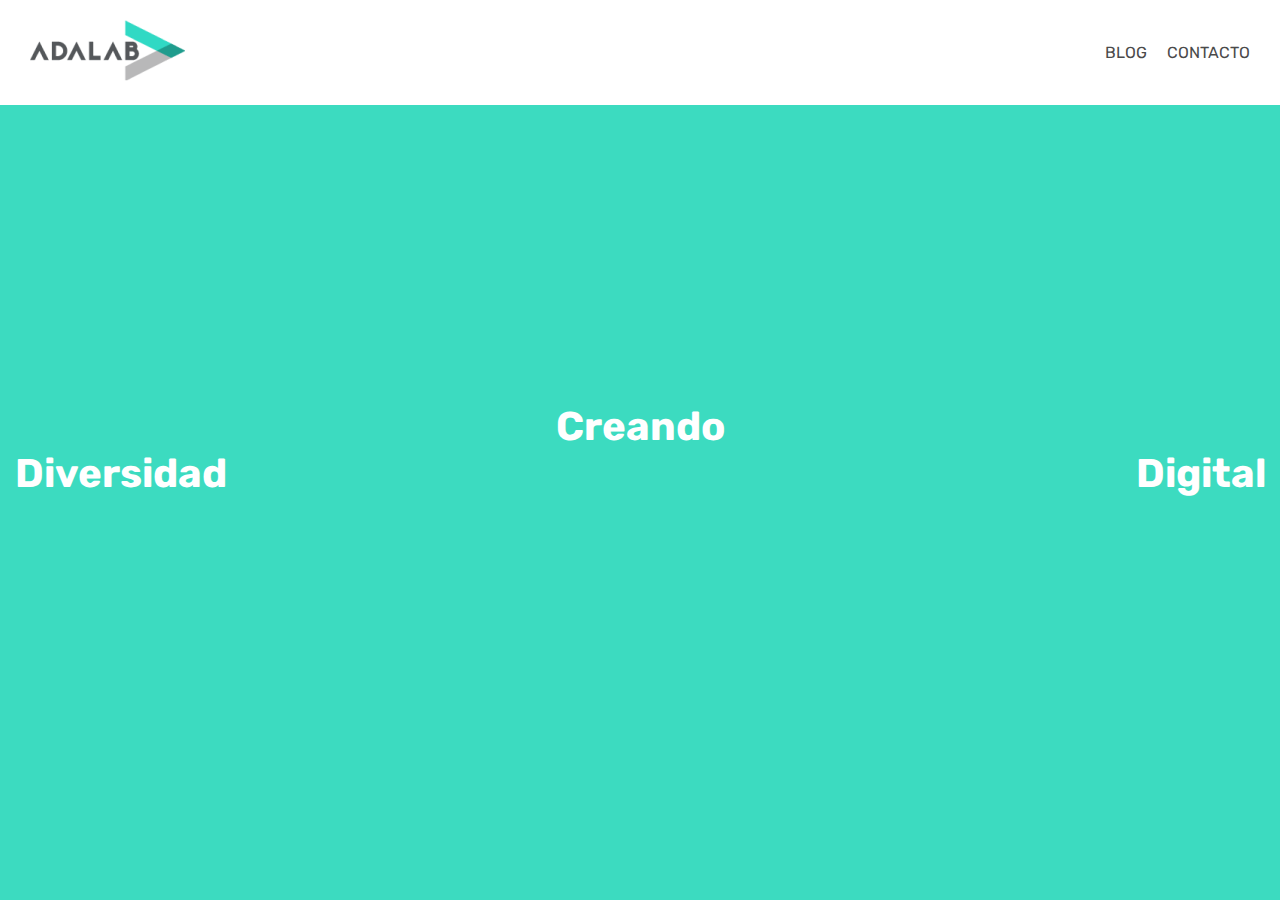
<file: index.html>
<!DOCTYPE html>
<html lang="en">

<head>
    <meta charset="UTF-8">
    <meta http-equiv="X-UA-Compatible" content="IE=edge">
    <meta name="viewport" content="width=device-width, initial-scale=1.0">
    <link rel="preconnect" href="https://fonts.gstatic.com">
    <link href="https://fonts.googleapis.com/css2?family=Rubik:wght@400;700&display=swap" rel="stylesheet">
    <link rel="stylesheet" href="./css/main.css">
    <title>Creando Diversidad Digital</title>
</head>

<body class="body">
    <header class="header">
        <a class="logo" href="https://adalab.es/"><img title="Web de Adalab" src="./images/adalab-logo-155x61.png"
                alt="Logo de Adalab"></a>
        <nav>
            <ul class="menu">
                <li>
                    <a title="Web de Adalab" class="menu_item item_1" href="https://adalab.es/">Blog</a>
                </li>
                <li>
                    <a title="Web de Adalab" class="menu_item" href="https://adalab.es/">Contacto</a>
                </li>
            </ul>
        </nav>
    </header>
    <main class="main">
        <section>
            <h1 class="title">Creando diversidad digital</h1>
        </section>
    </main>
</body>

</html>
</file>
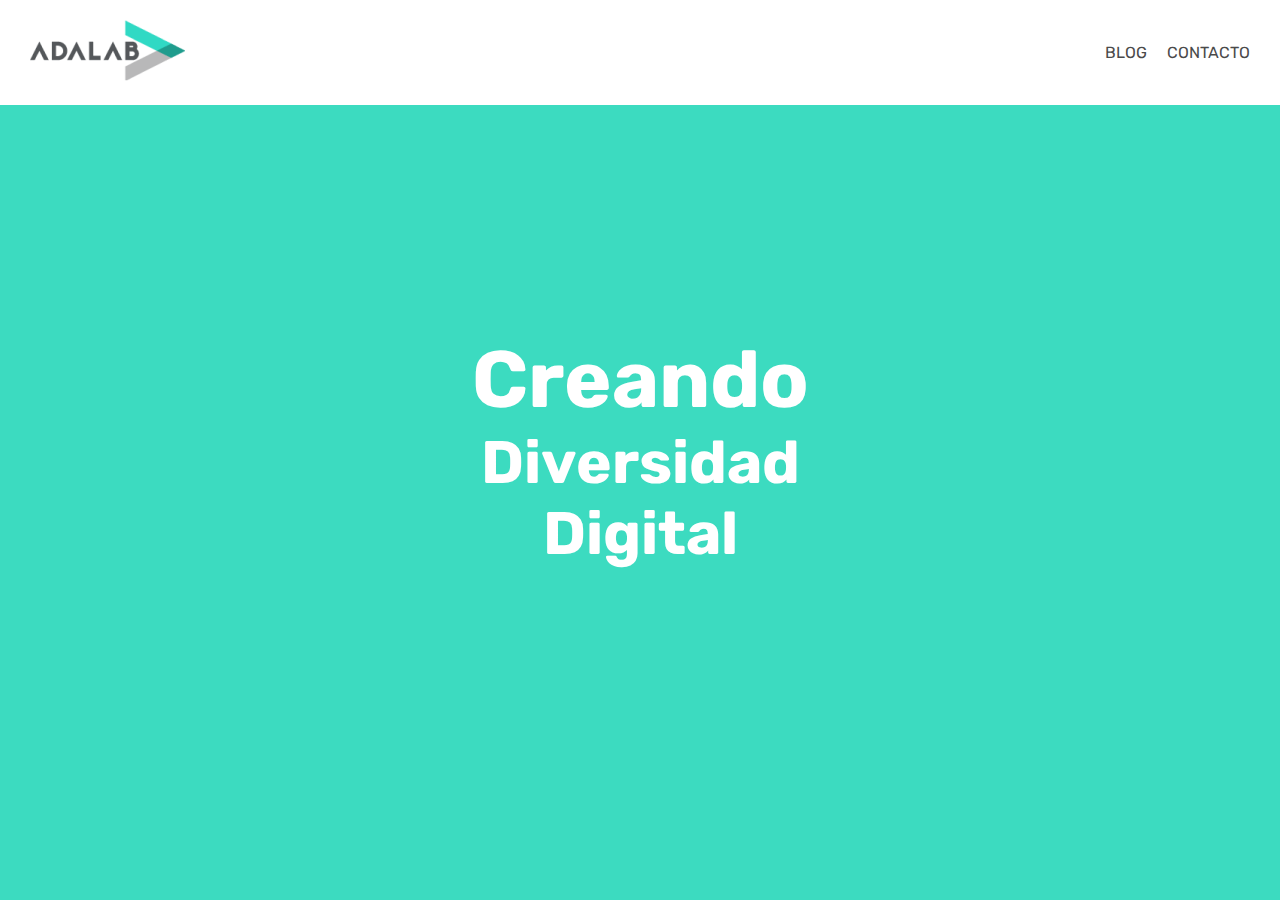
<file: docs/index.html>
<!DOCTYPE html>
<html lang="en">

<head>
    <meta charset="UTF-8">
    <meta http-equiv="X-UA-Compatible" content="IE=edge">
    <meta name="viewport" content="width=device-width, initial-scale=1.0">
    <link rel="stylesheet" href="./assets/css/main.css">
    <link rel="preconnect" href="https://fonts.gstatic.com">
    <link href="https://fonts.googleapis.com/css2?
family=Rubik:wght@400;700&display=swap" rel="stylesheet">
    <title>Document</title>
</head>

<body>
    <header class="header">
      <a class="logo" href="https://adalab.es/"><img src="./assets/images/adalab-logo-155x61.png" alt="logo de adalab"></a>
      <nav>
          <ul class="menu">
              <a class="menu_item item_1" href="#">
                  <li>Blog</li>
              </a>
              <a class="menu_item" href="#">
                  <li>Contacto</li>
              </a>
          </ul>
      </nav>
    </header>

    
    <main class="main">
      <section>
          <h1>Creando</h1>
          <h2>Diversidad</h2>
          <h2>Digital</h2>
      </section>
    </main>
    
</body>

</html>
</file>
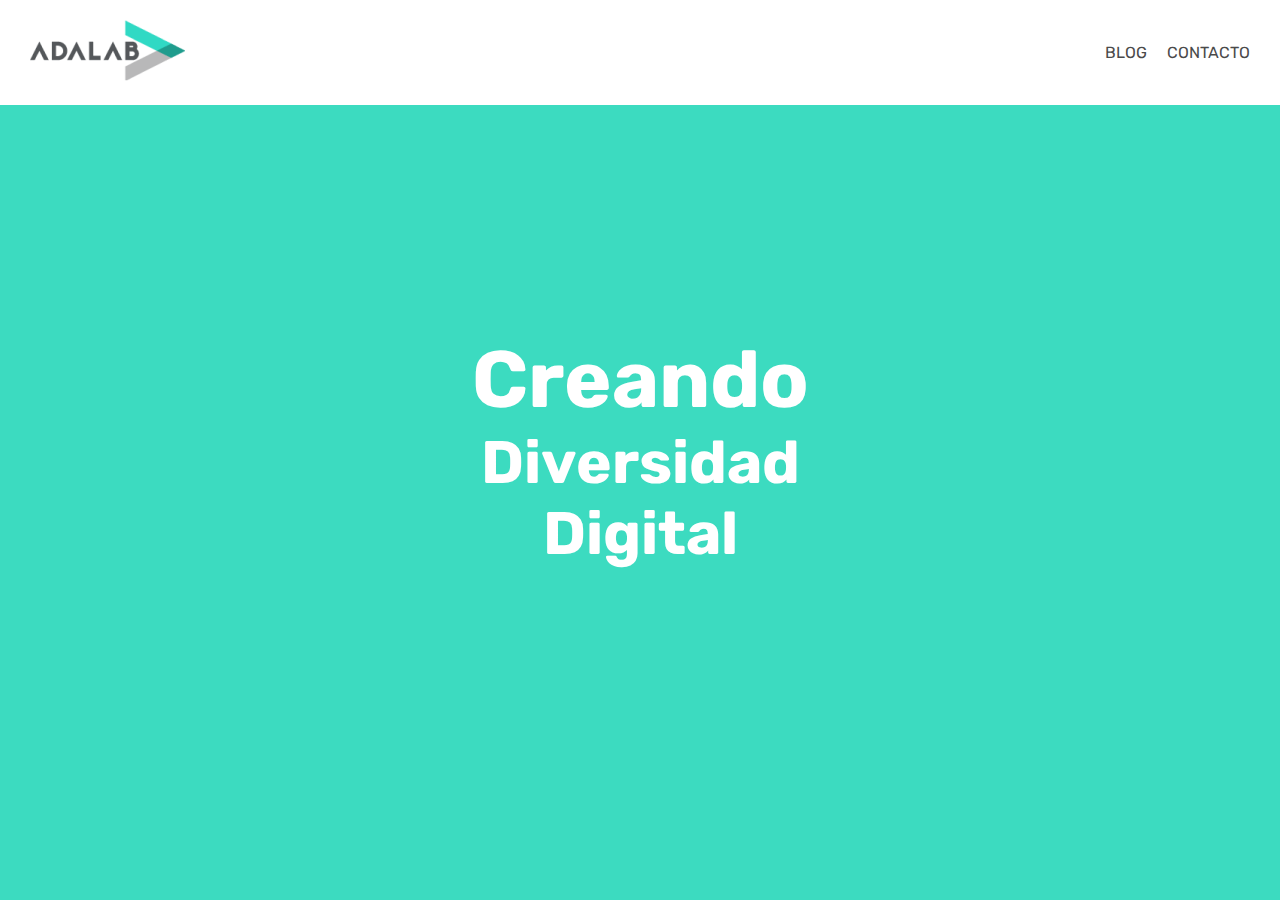
<file: version-0/index.html>
<!DOCTYPE html>
<html lang="en">

<head>
    <meta charset="UTF-8">
    <meta http-equiv="X-UA-Compatible" content="IE=edge">
    <meta name="viewport" content="width=device-width, initial-scale=1.0">
    <link rel="stylesheet" href="./css/main.css">
    <link rel="preconnect" href="https://fonts.gstatic.com">
    <link href="https://fonts.googleapis.com/css2?
family=Rubik:wght@400;700&display=swap" rel="stylesheet">
    <title>Document</title>
</head>

<body>
    <header class="header">
        <a class="logo" href="https://adalab.es/"><img src="./images/adalab-logo-155x61.png" alt="logo de adalab"></a>
        <nav>
            <ul class="menu">
                <a class="menu_item item_1" href="#">
                    <li>Blog</li>
                </a>
                <a class="menu_item" href="#">
                    <li>Contacto</li>
                </a>
            </ul>
        </nav>
    </header>
    <main class="main">
        <section>
            <h1>Creando</h1>
            <h2>Diversidad</h2>
            <h2>Digital</h2>
        </section>
    </main>
</body>

</html>
</file>
<file: css/main.css>
* {
  margin: 0;
  padding: 0;
}

:root {
  --menu: #4a4a4a;
  --background: #3cdbc0;
  --title: #ffffff;
}

.body {
  font-family: "Rubik", sans-serif;
}

.header {
  background-color: #ffffff;
  display: flex;
  flex-direction: column;
  align-items: center;
  position: fixed;
  width: 100%;
}

.logo {
  width: 155px;
  margin-top: 10px;
}

.menu {
  list-style: none;
  display: flex;
  font-size: 16px;
  margin: 10px 0 13px;
}

.menu_item {
  color: var(--menu);
  text-decoration: none;
  text-transform: uppercase;
  padding: 10px 0;
  box-sizing: border-box;
}

.item_1 {
  margin-right: 20px;
}

.main {
  background-color: var(--background);
  height: 100vh;
  display: flex;
  flex-direction: column;
  justify-content: center;
  align-items: center;
}

.title {
  text-align: center;
  font-size: 30px;
  text-transform: capitalize;
  color: var(--title);
  word-spacing: 100vh;
}

@media all and (min-width: 768px) {
  .header {
    flex-direction: row;
    justify-content: space-between;
    padding: 20px 30px 20px 30px;
    box-sizing: border-box;
  }

  .menu {
    margin: 0;
  }

  .logo {
    margin: 0;
  }

  .title {
    font-size: 40px;
  }
}
</file>
<file: docs/assets/css/main.css>
*{margin:0;padding:0}:root{--menu: #4a4a4a;--background: #3cdbc0;--title: #ffffff}.header{background-color:#ffffff;display:flex;flex-direction:column;align-items:center;position:fixed;width:100%}.logo{width:155px;margin-top:10px}.menu{list-style:none;display:flex;font-size:16px;font-family:"Rubik", sans-serif;margin:10px 0 13px}.menu_item{color:var(--menu);text-decoration:none;text-transform:uppercase}.item_1{margin-right:20px}.main{background-color:var(--background);height:100vh;display:flex;flex-direction:column;justify-content:center;align-items:center;text-align:center;font-size:30px;font-family:"Rubik", sans-serif;color:var(--title)}@media all and (min-width: 768px){.header{flex-direction:row;justify-content:space-between;padding:20px 30px 20px 30px;box-sizing:border-box}.menu{margin:0}.logo{margin:0}.main{font-size:40px}}
</file>
<file: version-0/css/main.css>
* {
  margin: 0;
  padding: 0;
}

:root {
  --menu: #4a4a4a;
  --background: #3cdbc0;
  --title: #ffffff;
}

.header {
  background-color: #ffffff;
  display: flex;
  flex-direction: column;
  align-items: center;
  position: fixed;
  width: 100%;
}
.logo {
  width: 155px;
  margin-top: 10px;
}
.menu {
  list-style: none;
  display: flex;
  font-size: 16px;
  font-family: "Rubik", sans-serif;
  margin: 10px 0 13px;
}
.menu_item {
  color: var(--menu);
  text-decoration: none;
  text-transform: uppercase;
}
.item_1 {
  margin-right: 20px;
}
.main {
  background-color: var(--background);
  height: 100vh;
  display: flex;
  flex-direction: column;
  justify-content: center;
  align-items: center;
  text-align: center;
  font-size: 30px;
  font-family: "Rubik", sans-serif;
  color: var(--title);
}

@media all and (min-width: 768px) {
  .header {
    flex-direction: row;
    justify-content: space-between;
    padding: 20px 30px 20px 30px;
    box-sizing: border-box;
  }
  .menu {
    margin: 0;
  }
  .logo {
    margin: 0;
  }
  .main {
    font-size: 40px;
  }
}
</file>
